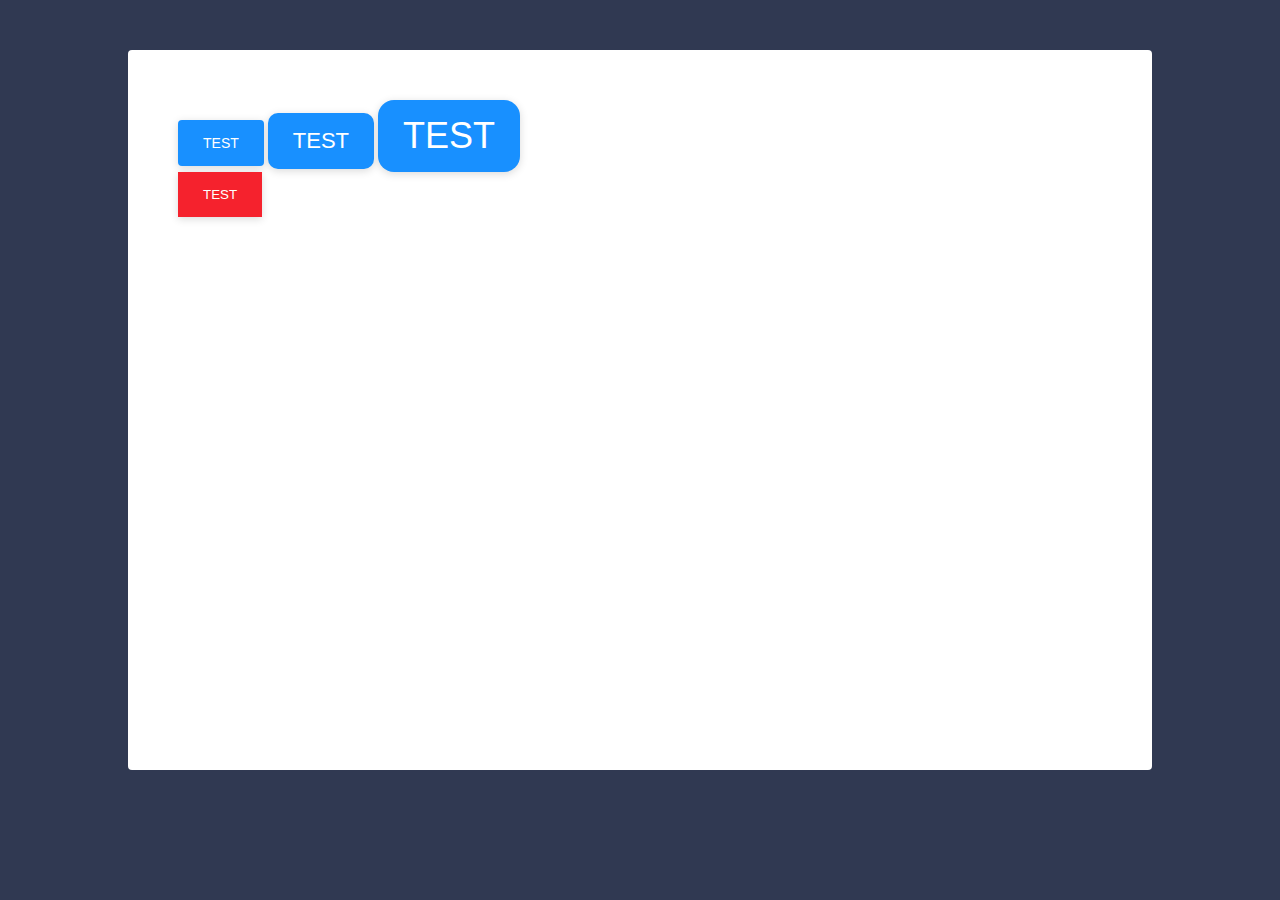
<file: config/index.html>
<!DOCTYPE html>
<html lang="en">
	<head>
		<meta charset="UTF-8" />
		<meta name="viewport" content="width=device-width, initial-scale=1.0" />
		<link rel="stylesheet" href="css/style.css" />
		<title>Document</title>
	</head>
	<body>
		<div class="container">
			<div class="content">
				<button class="btn">TEST</button>
				<button class="btn-md">TEST</button>
				<button class="btn-lg">TEST</button>
				<br />
				<button class="btn-danger">TEST</button>
			</div>
		</div>
	</body>
</html>
</file>
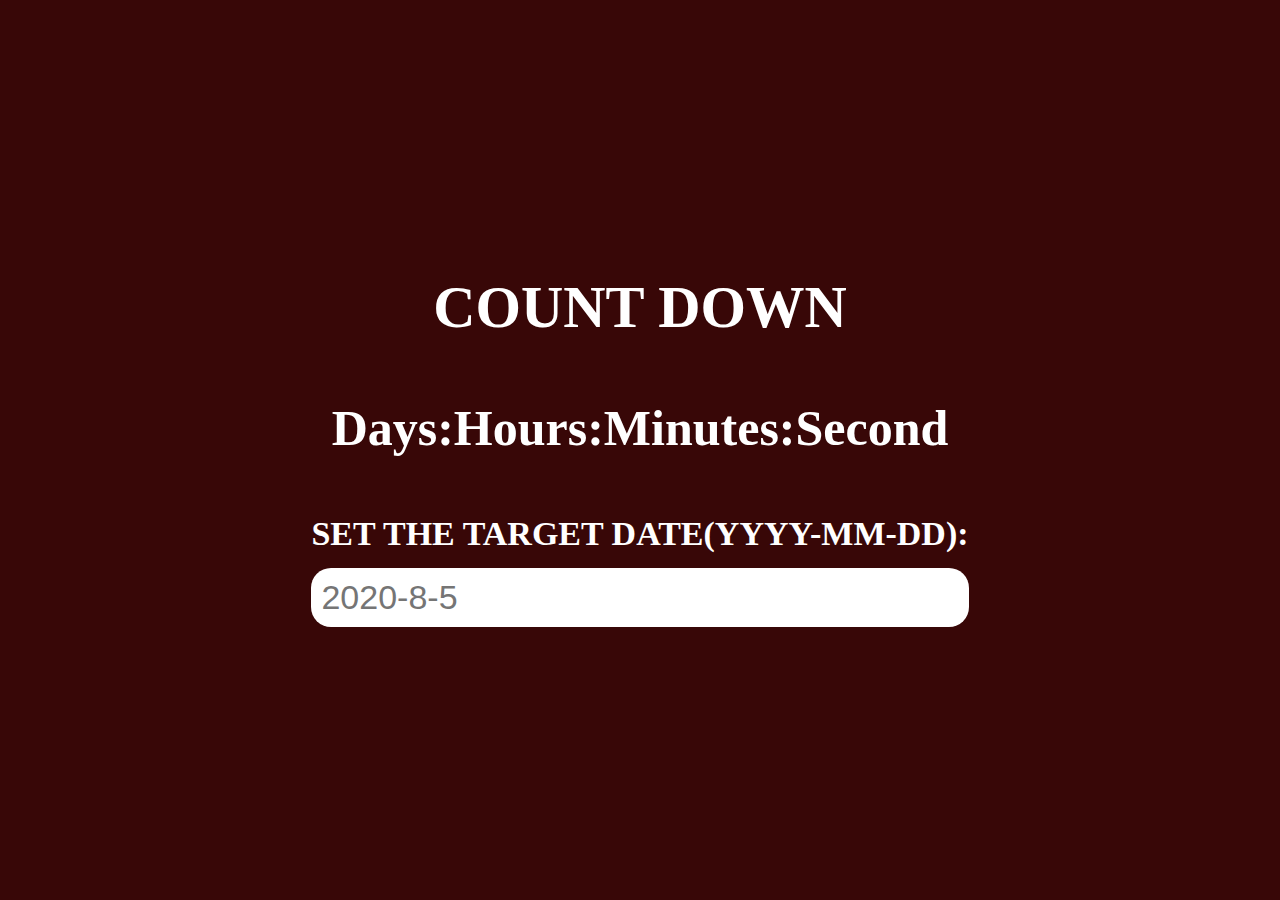
<file: utils/countDown/countDown.html>
<!DOCTYPE html>
<html lang="en">
	<head>
		<meta charset="UTF-8" />
		<meta name="viewport" content="width=device-width, initial-scale=1.0" />
		<title>Document</title>
		<style>
			* {
				margin: 0;
				padding: 0;
				box-sizing: border-box;
			}
			body {
				display: flex;
				flex-direction: column;
				height: 100vh;
				justify-content: center;
				align-items: center;
				background-color: rgb(56, 7, 7);
				color: #fff;
				font-size: 50px;
				font-weight: bolder;
			}
			.input {
				color: #fff;
				font-size: 34px;
				font-weight: bolder;
				display: flex;
				flex-direction: column;
			}
			.input #date {
				outline: none;
				border: none;
				font-size: 34px;
				padding: 10px;
				border-radius: 20px;
				margin-top: 15px;
			}
		</style>
	</head>
	<body>
		<h3>COUNT DOWN</h3>
		<br />
		<p id="output">Days:Hours:Minutes:Second</p>
		<br />
		<div class="input">
			<label for="date">SET THE TARGET DATE(YYYY-MM-DD): </label>
			<input type="text" id="date" placeholder="2020-8-5" />
		</div>
		<p id="tips"></p>
		<script>
			const getResultTime = (ms) => {
				var days = Math.floor(ms / (24 * 60 * 60 * 1000));
				var ms1 = ms % (24 * 60 * 60 * 1000);
				var hours = Math.floor(ms1 / (60 * 60 * 1000));
				var ms2 = ms % (60 * 60 * 1000);
				var minutes = Math.floor(ms2 / (60 * 1000));
				var ms3 = ms % (60 * 1000);
				var seconds = Math.floor(ms3 / 1000);
				return {
					days: days,
					hours: hours,
					minutes: minutes,
					seconds: seconds,
				};
			};
			const addZero = (num) => (num < 10 && num > 0 ? `0${num}` : num);
			const getDate = (time) => {
				const reg = /^(\d\d\d\d)\-(1|2|3|4|5|6|7|8|9|10|11|12)\-(\d|\d\d)$/;
				if (time === '' || !reg.test(time)) return -1;
				return new Date(time).getTime();
			};
			const calculate = (target) => {
				const currentDate = new Date();
				const time = target - currentDate;
				const showTime = getResultTime(time);
				const { days, hours, minutes, seconds } = showTime;
				return `${addZero(days)} d : ${addZero(hours)} h : ${addZero(
					minutes
				)} m : ${addZero(seconds)} s`;
			};
			let trigger = null; // The variable of setInterval function
			date.onblur = () => {
				const target = getDate(this.value);
				if (target === -1) {
					tips.innerHTML = 'Invalid Date Format';
					return;
				} else {
					tips.innerHTML = '';
					clearInterval(trigger);
					trigger = setInterval(() => {
						const result = calculate(target);
						output.innerHTML = result;
					}, 1000);
				}
			};
		</script>
	</body>
</html>
</file>
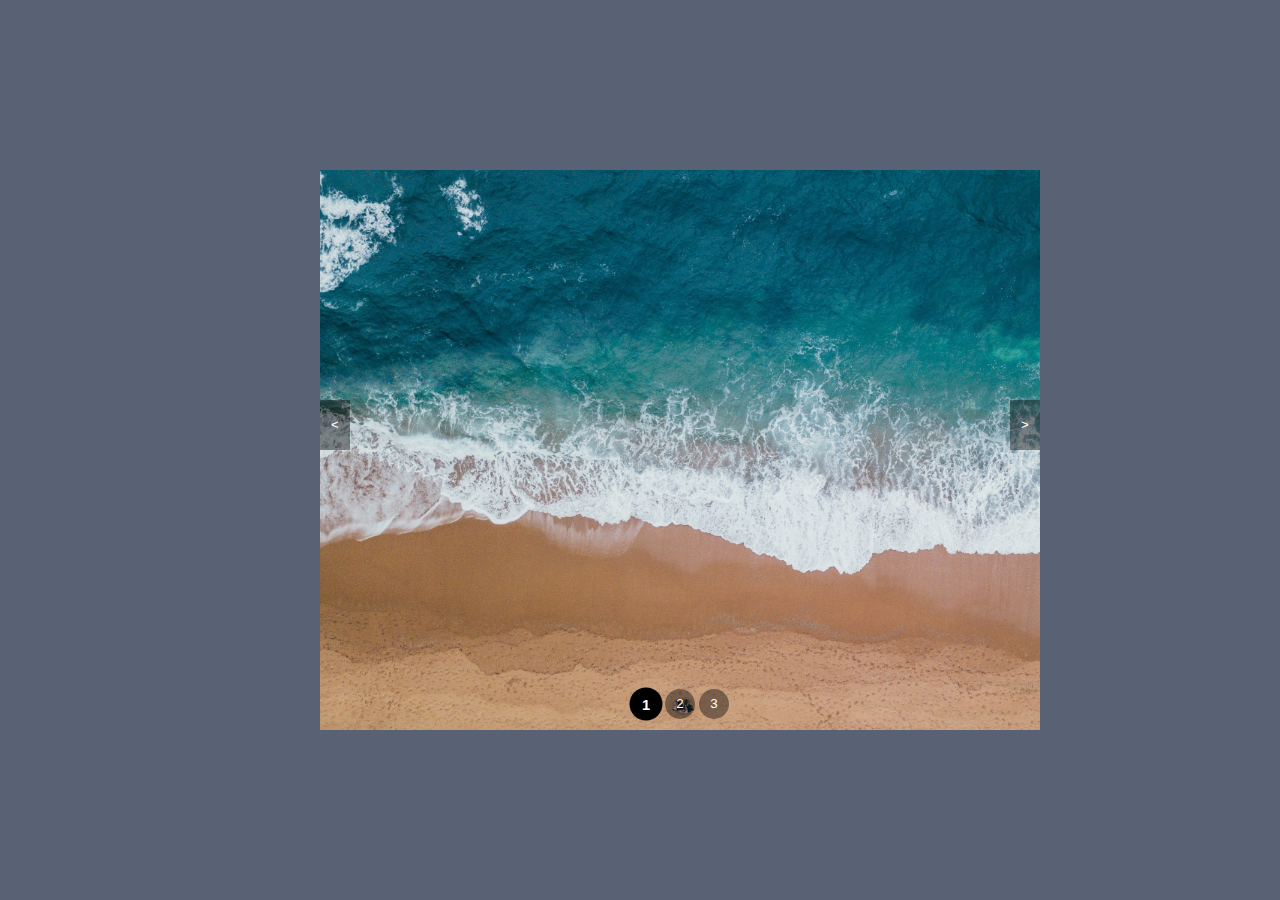
<file: utils/swipper/demo1.html>
<!DOCTYPE html>
<html lang="en">
	<head>
		<meta charset="UTF-8" />
		<meta name="viewport" content="width=device-width, initial-scale=1.0" />
		<title>Document</title>
		<style>
			* {
				margin: 0;
				padding: 0;
				box-sizing: border-box;
			}
			body {
				display: flex;
				justify-items: center;
				align-items: center;
				min-height: 100vh;
				background-color: #596275;
			}
			.container {
				display: flex;
				justify-content: center;
				align-items: center;
				flex-direction: column;
				position: relative;
				left: 25%;
			}
			.showBox {
				width: 720px;
				height: 560px;
				overflow: hidden;
			}
			.buttonGroup {
				position: absolute;
				bottom: 2%;
			}
			.buttonGroup button {
				outline: none;
				border: none;
				background-color: rgba(0, 0, 0, 0.4);
				color: #fff;
				border-radius: 50%;
				width: 30px;
				height: 30px;
				text-align: center;
				justify-self: center;
				cursor: pointer;
			}
			.arrowGroup button {
				color: #fff;
				width: 30px;
				height: 50px;
				background-color: rgba(0, 0, 0, 0.4);
				text-align: center;
				line-height: 50px;
				outline: none;
				border: none;
				cursor: pointer;
			}
			#prev {
				position: absolute;
				left: 0;
				bottom: 50%;
			}
			#next {
				position: absolute;
				right: 0;
				bottom: 50%;
			}
			button:hover {
				background-color: rgba(0, 0, 0, 0.8);
			}
			.active {
				transform: scale(1.1);
				background-color: rgba(0, 0, 0, 1) !important;
				font-weight: bold;
			}
			@keyframes fade {
				0% {
					opacity: 0.4;
				}
				100% {
					opacity: 1;
				}
			}
			.fade {
				animation: fade 1.5s linear;
			}
		</style>
	</head>
	<body>
		<div class="container">
			<div class="showBox">
				<img
					key="0"
					src="./img/0.jpg"
					alt="#"
					width="720px"
					height="560px"
					class="fade"
				/>
				<img
					key="1"
					src="./img/1.jpg"
					alt="#"
					width="720px"
					height="560px"
					class="fade"
				/>
				<img
					key="2"
					src="./img/2.jpg"
					alt="#"
					width="720px"
					height="560px"
					class="fade"
				/>
			</div>
			<div class="buttonGroup">
				<button class="active">1</button>
				<button>2</button>
				<button>3</button>
			</div>
			<div class="arrowGroup">
				<button id="prev"><</button>
				<button id="next">></button>
			</div>
		</div>

		<script>
			const btnGroup = document.querySelectorAll('.buttonGroup button');
			const imgGroup = document.querySelectorAll('img');
			const prev = document.querySelector('#prev');
			const next = document.querySelector('#next');
			for (let i = 0; i < btnGroup.length; i++) {
				btnGroup[i].onclick = function () {
					imgGroup.forEach((item) => (item.hidden = true));
					imgGroup[i].hidden = false;
					btnGroup.forEach((item) => item.classList.remove('active'));
					btnGroup[i].classList.add('active');
				};
			}
			prev.addEventListener('click', function () {
				for (let i = 0; i < imgGroup.length; i++) {
					if (imgGroup[i].hidden === false) {
						if (i === 0) {
							imgGroup.forEach((item) => (item.hidden = true));
							imgGroup[imgGroup.length - 1].hidden = false;
							btnGroup.forEach((item) => item.classList.remove('active'));
							btnGroup[imgGroup.length - 1].classList.add('active');
							return;
						}
						imgGroup.forEach((item) => (item.hidden = true));
						imgGroup[i - 1].hidden = false;
						btnGroup.forEach((item) => item.classList.remove('active'));
						btnGroup[i - 1].classList.add('active');
					}
				}
			});
			next.addEventListener('click', function () {
				for (let i = 0; i < imgGroup.length; i++) {
					if (imgGroup[i].hidden === false) {
						if (i === imgGroup.length - 1) {
							imgGroup.forEach((item) => (item.hidden = true));
							imgGroup[0].hidden = false;
							btnGroup.forEach((item) => item.classList.remove('active'));
							btnGroup[0].classList.add('active');
							return;
						}
						imgGroup.forEach((item) => (item.hidden = true));
						imgGroup[i + 1].hidden = false;
						btnGroup.forEach((item) => item.classList.remove('active'));
						btnGroup[i + 1].classList.add('active');
						return;
					}
				}
			});
		</script>
	</body>
</html>
</file>
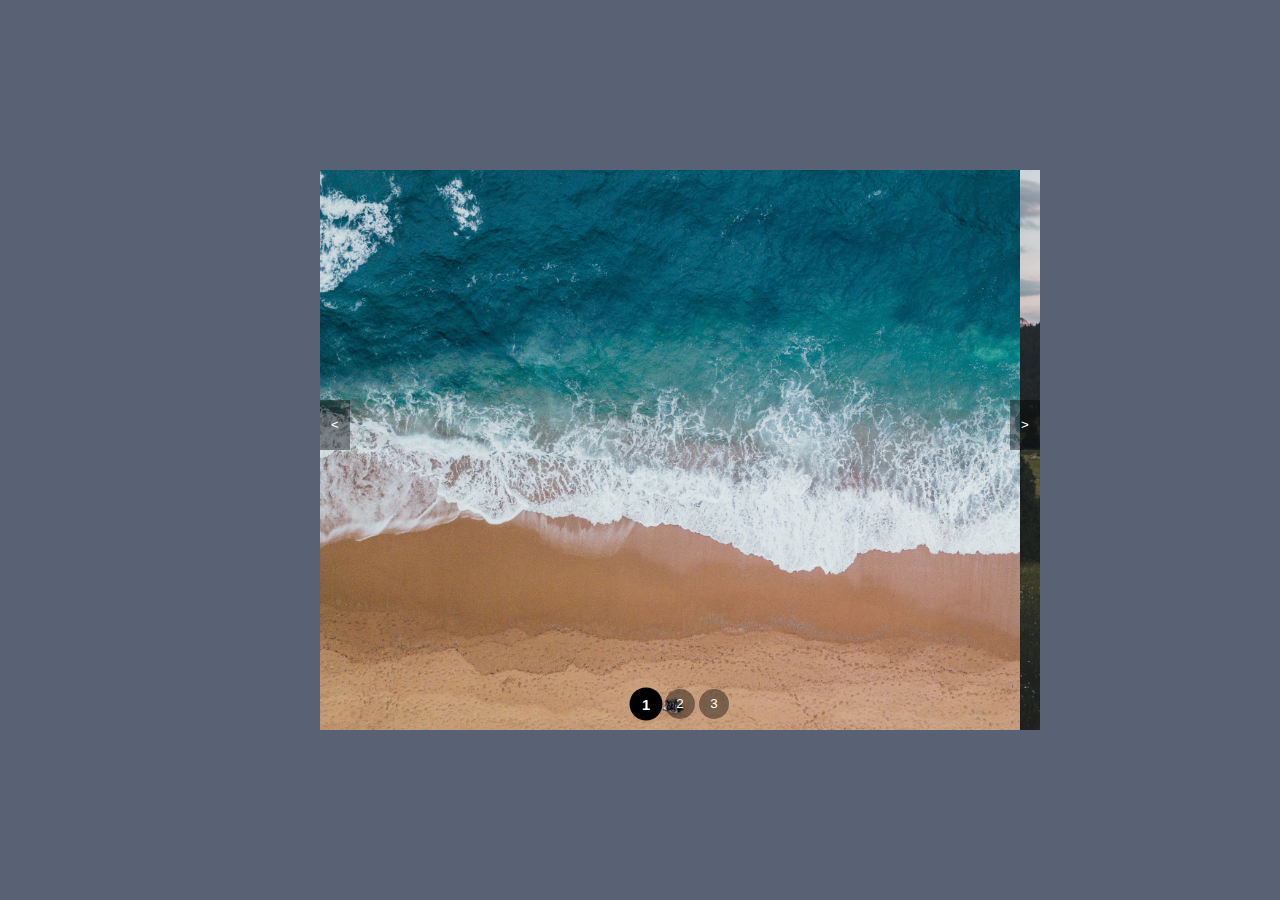
<file: utils/swipper/demo2.html>
<!DOCTYPE html>
<html lang="en">
	<head>
		<meta charset="UTF-8" />
		<meta name="viewport" content="width=device-width, initial-scale=1.0" />
		<title>Document</title>
		<style>
			* {
				margin: 0;
				padding: 0;
				box-sizing: border-box;
			}
			body {
				display: flex;
				justify-items: center;
				align-items: center;
				min-height: 100vh;
				background-color: #596275;
			}
			.container {
				display: flex;
				justify-content: center;
				align-items: center;
				flex-direction: column;
				position: relative;
				left: 25%;
			}
			.showBox {
				width: 720px;
				height: 560px;
				overflow: hidden;
			}
			.showBox .wrapper {
				display: flex;
			}
			.buttonGroup {
				position: absolute;
				bottom: 2%;
			}
			.buttonGroup button {
				outline: none;
				border: none;
				background-color: rgba(0, 0, 0, 0.4);
				color: #fff;
				border-radius: 50%;
				width: 30px;
				height: 30px;
				text-align: center;
				justify-self: center;
				cursor: pointer;
			}
			.arrowGroup button {
				color: #fff;
				width: 30px;
				height: 50px;
				background-color: rgba(0, 0, 0, 0.4);
				text-align: center;
				line-height: 50px;
				outline: none;
				border: none;
				cursor: pointer;
			}
			#prev {
				position: absolute;
				left: 0;
				bottom: 50%;
			}
			#next {
				position: absolute;
				right: 0;
				bottom: 50%;
			}
			button:hover {
				background-color: rgba(0, 0, 0, 0.8);
			}
			.active {
				transform: scale(1.1);
				background-color: rgba(0, 0, 0, 1) !important;
				font-weight: bold;
			}
		</style>
	</head>
	<body>
		<div class="container">
			<div class="showBox">
				<div class="wrapper" id="wrapper" style="transform: translateX(0);">
					<img key="0" src="./img/0.jpg" alt="#" width="720px" height="560px" />
					<img key="1" src="./img/1.jpg" alt="#" width="720px" height="560px" />
					<img key="2" src="./img/2.jpg" alt="#" width="720px" height="560px" />
				</div>
			</div>
			<div class="buttonGroup">
				<button class="active">1</button>
				<button>2</button>
				<button>3</button>
			</div>
			<div class="arrowGroup">
				<button id="prev"><</button>
				<button id="next">></button>
			</div>
		</div>

		<script>
			const btnGroup = document.querySelectorAll('.buttonGroup button');
			const imgGroup = document.querySelectorAll('img');
			const prev = document.querySelector('#prev');
			const next = document.querySelector('#next');
			const wrapper = document.querySelector('#wrapper');
			const process = (value, type) => {
				switch (value) {
					case `translateX(${-720 * 0}px)`:
						if (type === 'prev') {
							wrapper.style.transform = `translateX(${-720 * 2}px)`;
							btnGroup.forEach((item) => item.classList.remove('active'));
							btnGroup[2].classList.add('active');
						} else if (type === 'next') {
							wrapper.style.transform = `translateX(${-720 * 1}px)`;
							btnGroup.forEach((item) => item.classList.remove('active'));
							btnGroup[1].classList.add('active');
						}
						break;
					case `translateX(${-720 * 1}px)`:
						if (type === 'prev') {
							wrapper.style.transform = `translateX(${-720 * 0}px)`;
							btnGroup.forEach((item) => item.classList.remove('active'));
							btnGroup[0].classList.add('active');
						} else if (type === 'next') {
							wrapper.style.transform = `translateX(${-720 * 2}px)`;
							btnGroup.forEach((item) => item.classList.remove('active'));
							btnGroup[2].classList.add('active');
						}
						break;
					case `translateX(${-720 * 2}px)`:
						if (type === 'prev') {
							wrapper.style.transform = `translateX(${-720 * 1}px)`;
							btnGroup.forEach((item) => item.classList.remove('active'));
							btnGroup[1].classList.add('active');
						} else if (type === 'next') {
							wrapper.style.transform = `translateX(${-720 * 0}px)`;
							btnGroup.forEach((item) => item.classList.remove('active'));
							btnGroup[0].classList.add('active');
						}
						break;
				}
			};
			for (let i = 0; i < btnGroup.length; i++) {
				btnGroup[i].onclick = function () {
					wrapper.style.transform = `translateX(${-720 * i}px)`;
					btnGroup.forEach((item) => item.classList.remove('active'));
					btnGroup[i].classList.add('active');
				};
			}
			prev.addEventListener('click', function () {
				process(wrapper.style.transform, 'prev');
			});
			next.addEventListener('click', function () {
				process(wrapper.style.transform, 'next');
			});
		</script>
	</body>
</html>
</file>
<file: config/css/style.css>
* {
	margin: 0;
	padding: 0;
	box-sizing: border-box;
}

.container {
	background-color: #303952;
	min-height: 100vh;
	padding: 50px;
}

.content {
	border-radius: 4px;
	background-color: #fff;
	width: 80vw;
	height: 80vh;
	margin: 0 auto;
	padding: 50px;
}

.content-button {
	width: 100px;
}

.btn,
.btn-md,
.btn-lg {
	padding: 15px 25px;
	text-align: center;
	cursor: pointer;
	outline: none;
	color: #fff;
	background-color: #1890ff;
	border: none;
	box-shadow: 0 2px 8px rgba(0, 0, 0, 0.15);
}

.btn:hover,
.btn-md:hover,
.btn-lg:hover {
	background-color: #0076e4;
}

.btn {
	font-size: 14px;
	border-radius: 4px;
}

.btn-md {
	font-size: 22px;
	border-radius: 10px;
}

.btn-lg {
	font-size: 36px;
	border-radius: 16px;
}

.btn-danger {
	padding: 15px 25px;
	text-align: center;
	cursor: pointer;
	outline: none;
	color: #fff;
	background-color: #f5222d;
	border: none;
	box-shadow: 0 2px 8px rgba(0, 0, 0, 0.15);
}

.btn-danger:hover {
	background-color: #da0a15;
}
</file>
